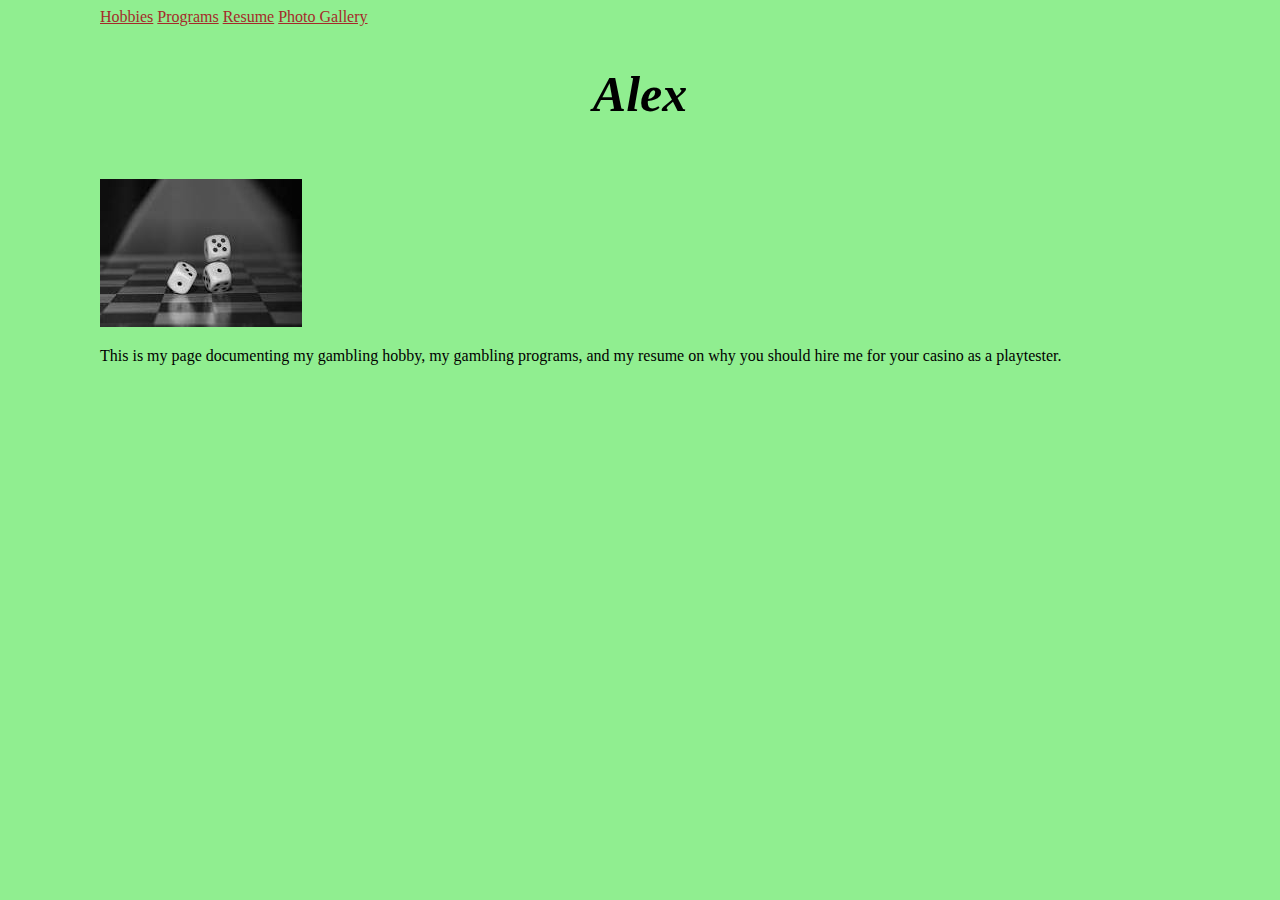
<file: index.html>
<!DOCTYPE html>
<html>
    <head>
        <title>Alex Antone</title>
        <style>
            h1 {
                text-align: center;
            }
            body {
                background-color: lightgreen;
                margin-left: 100px;
                margin-right: 100px;
            }
            .mental {
                word-break: break-all;
            }
        </style>
        <link rel = "stylesheet" href = "style.css">
    </head>

    <body>
        <div position = sticky>
            <a href = "hobbies.html">Hobbies</a>
            <a href = "programs.html">Programs</a>
            <a href = "resume.html">Resume</a>
            <a href = "image filter.html">Photo Gallery</a>
        </div>
        <h1 style = "font-size: 50px;"><i>Alex</i></h1>
       
        <div>
            <br>
            <img src=".modal-gallery img/download.jpg" alt="DICE">
            <br>
            <p>This is my page documenting my gambling hobby, my gambling programs, and my resume on why you should hire me for your casino as a playtester.</p>
        </div>
    </body>




</html>
</file>
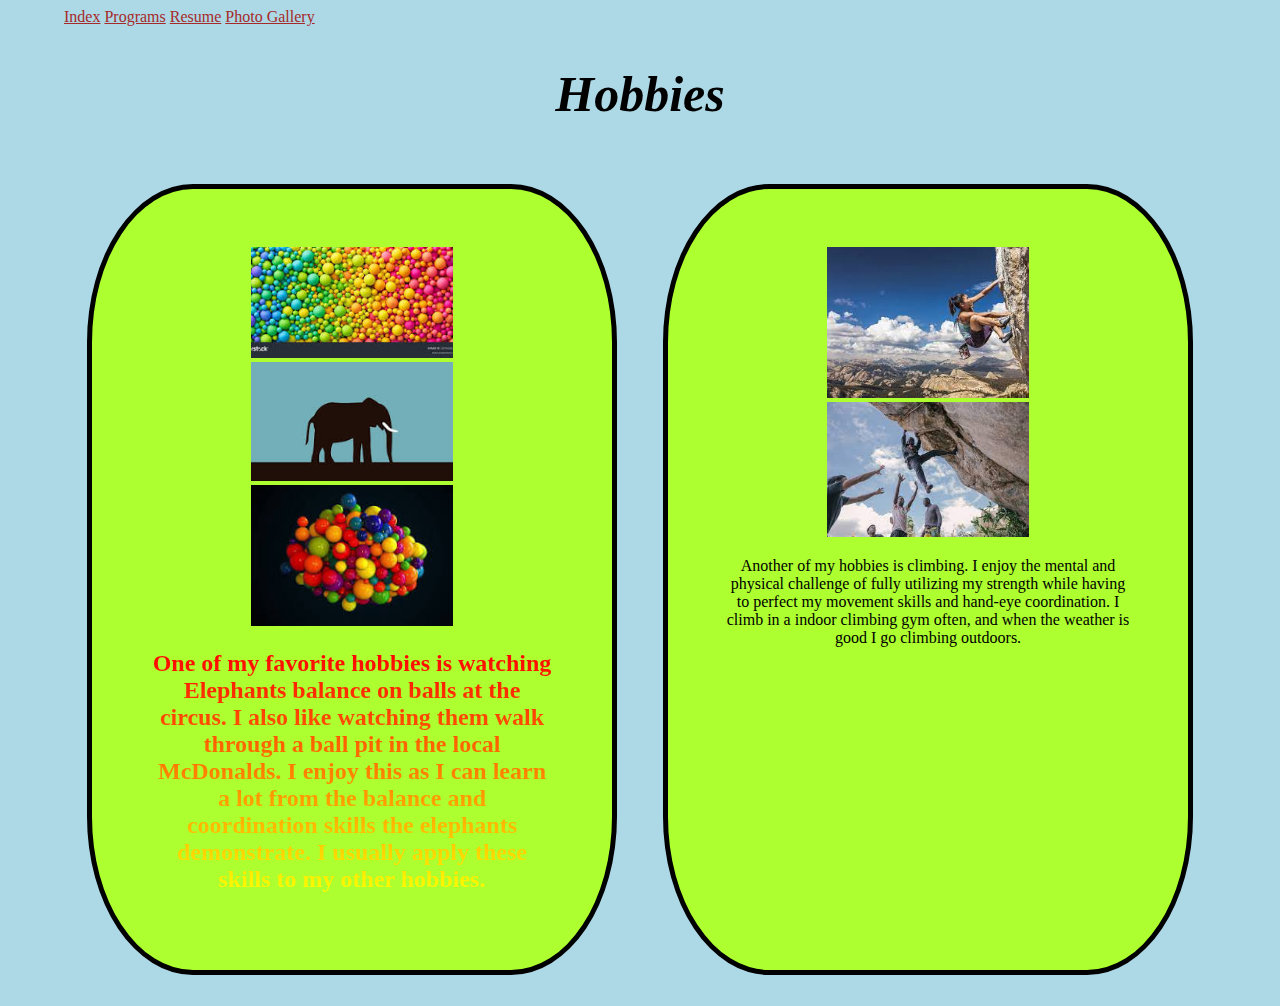
<file: hobbies.html>
<!DOCTYPE html>
<html>
    <head>
        <title>Alex Antone</title>
        <style>
            h1 {
                text-align: center;
            }
            body {
                background-color: lightblue;
                margin-left: 5%;
                margin-right: 5%;
            }
            h2 {
                background-image: linear-gradient(red, yellow);
                background-size: 100%;
                background-clip: text;
                -webkit-background-clip: text;
                -moz-background-clip: text;
                -webkit-text-fill-color: transparent;
                -moz-text-fill-color: transparent;
                color: transparent;
            }
        </style>
        <link rel = "stylesheet" href = "style.css">
    </head>

    <body>
        
        <div position = sticky>
            <a href = "index.html">Index</a>
            <a href = "programs.html">Programs</a>
            <a href = "resume.html">Resume</a>
            <a href = "image filter.html">Photo Gallery</a>
        </div>
        <h1 style = "font-size: 50px;"><i>Hobbies</i></h1>
        <div id = "parent">
            <div class = sample id = "left">
                <div >
                    <img width = 50% src=".modal-gallery img/download (1).jpg" alt="Balls">
                </div>
                <div>
                    <img width = 50% src=".modal-gallery img/download (2).jpg" alt="Elephant">
                </div>
                <div>
                    <img width = 50% src=".modal-gallery img/download (3).jpg" alt="Balls 2">
                </div>
                <h2> One of my favorite hobbies is watching Elephants balance on balls at the circus. I also like watching them walk through a ball pit in the local McDonalds. I enjoy this as I can learn a lot from the balance and coordination skills the elephants demonstrate. I usually apply these skills to my other hobbies.</h2>
            </div>
            <div class = sample id = "right">
                <div>
                    <img width = 50% src = ".modal-gallery img/images.jpg" alt = "Climbing 2">
                </div>
                <div>
                    <img width = 50% src=".modal-gallery img/download (4).jpg" alt="Climbing">
                    <p>Another of my hobbies is climbing. I enjoy the mental and physical challenge of fully utilizing my strength while having to perfect my movement skills and hand-eye coordination. I climb in a indoor climbing gym often, and when the weather is good I go climbing outdoors.</p>
                </div>
            </div>
        </div>
    </body>




</html>
</file>
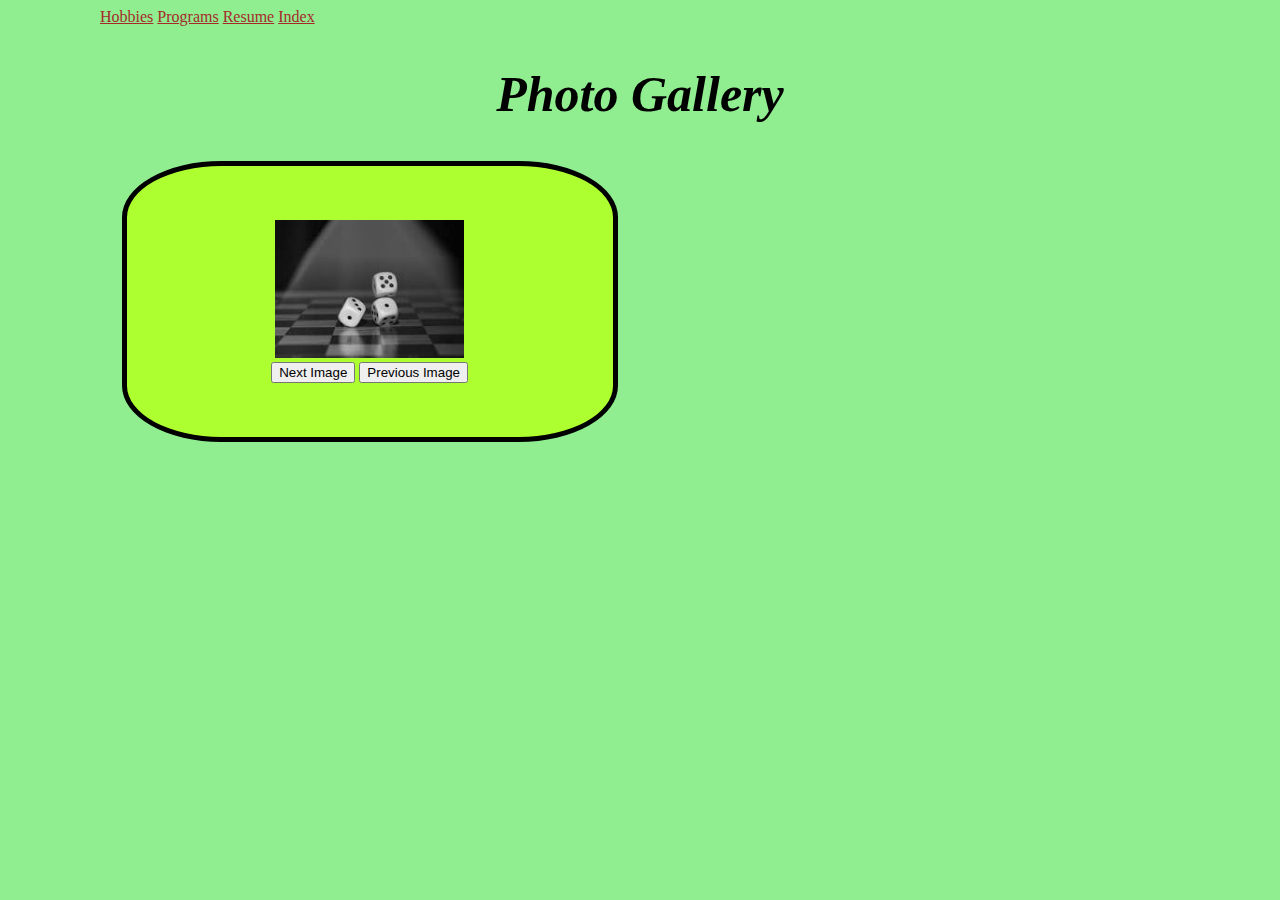
<file: image filter.html>
<!DOCTYPE html>
<html>
    <head>
        <title>Alex Antone</title>
        <style>
            h1 {
                text-align: center;
            }
            body {
                background-color: lightgreen;
                margin-left: 100px;
                margin-right: 100px;
            }
            .mental {
                word-break: break-all;
            }
        </style>
        <link rel = "stylesheet" href = "style.css">
    </head>

    <body>
        <div position = sticky>
            <a href = "hobbies.html">Hobbies</a>
            <a href = "programs.html">Programs</a>
            <a href = "resume.html">Resume</a>
            <a href = "index.html">Index</a>
        </div>
        <h1 style = "font-size: 50px;"><i>Photo Gallery</i></h1>
       
        <div>
            <div class = sample>
                <img id= "image1" width = 50% src= ".modal-gallery img/download.jpg" alt = Dice>
                <br>
                <button id = "gallerynext" >Next Image</button>
                <button id = "galleryback" >Previous Image</button>
            </div>
        </div>
    </body>
    <script>
    const image1 = document.getElementById("image1")
    const NextButton = document.getElementById("gallerynext")
    const PreviousButton = document.getElementById("galleryback")

    var a = [".modal-gallery img/download (1).jpg", ".modal-gallery img/download.jpg", ".modal-gallery img/download (2).jpg", ".modal-gallery img/download (3).jpg", ".modal-gallery img/download (4).jpg", ".modal-gallery img/images.jpg"]

    var num = 0

    NextButton.addEventListener("click", function() {
        
        num+=1
        num= num%a.length
        image1.src = a[num]
        console.log("aaaaaa")
    })
    PreviousButton.addEventListener("click", function() {
        

        num-=1
        num= num%a.length
        image1.src = a[num]
        console.log("aaaaaa")
    })
    </script>


</html>
</file>
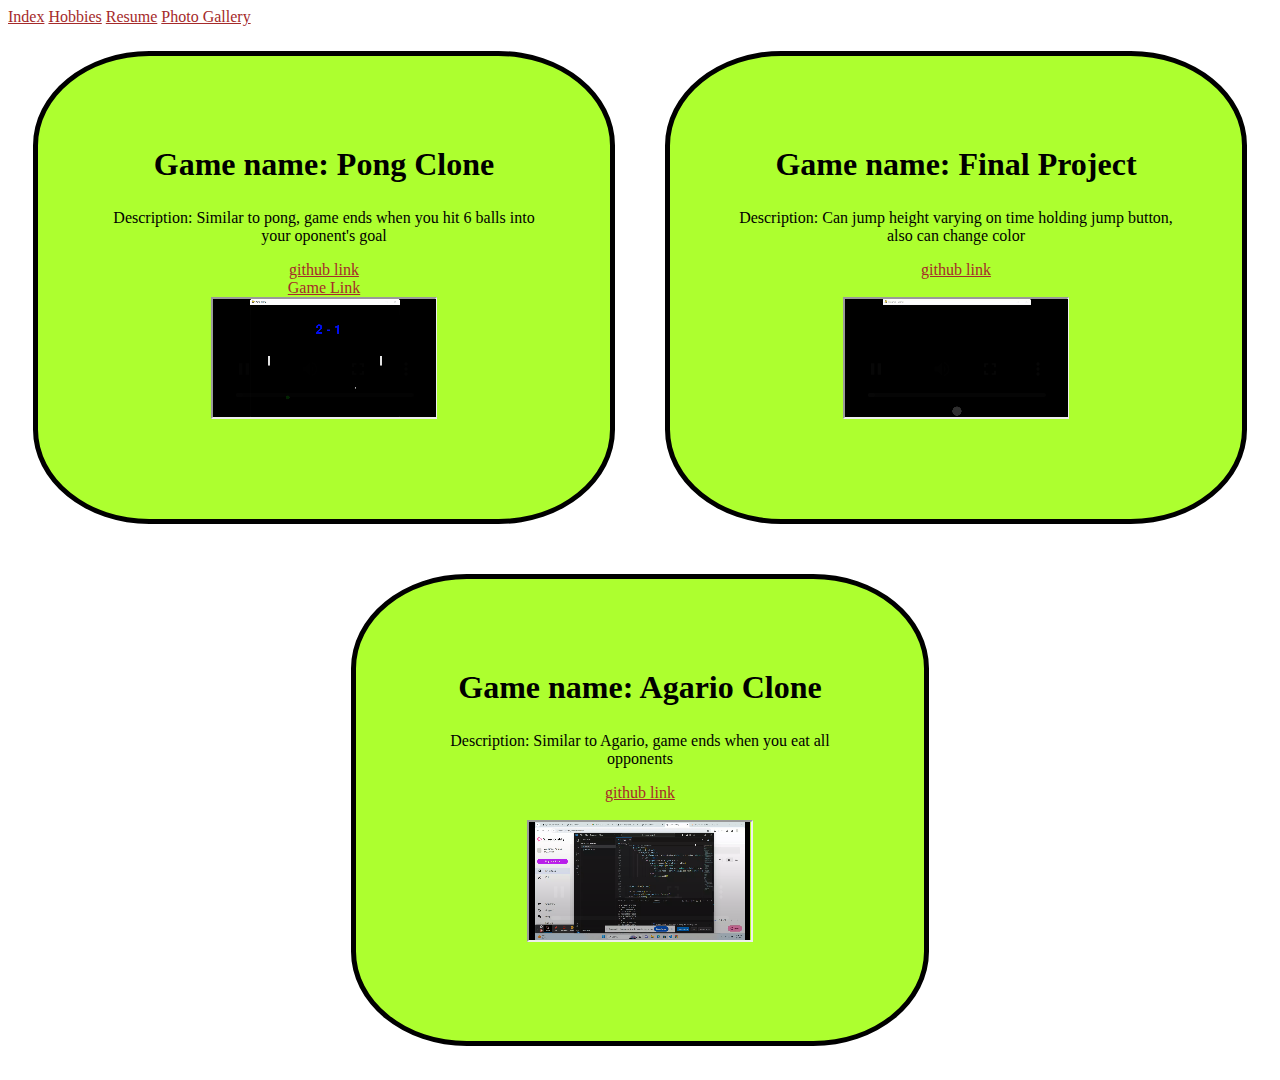
<file: programs.html>
<!DOCTYPE html>
<html>
    <head>
        <title>Alex Antone</title>
        <link rel = "stylesheet" href = "style.css">
        <style>
            .mental {
                word-break: break-all;
            }

        </style>
    </head>

    <body>
        <div position = sticky>
            <a href = "index.html">Index</a>
            <a href = "hobbies.html">Hobbies</a>
            <a href = "resume.html">Resume</a>
            <a href = "image filter.html">Photo Gallery</a>
        </div>
        <div id = "parent">
            <div class = sample id = "left">
                <h1>Game name: Pong Clone</h1>
                <p>Description: Similar to pong, game ends when you hit 6 balls into your oponent's goal</p>
                <a class= video href = https://github.com/Alex00Antone/Pong-game.git>github link</a>
                <a href = pong.exe>Game Link</a>
                <br>
                <iframe width = 50% height = 35% src = "pong game video.mp4"></iframe>
            </div>
            <div class = sample id = "right">
                <h1>Game name: Final Project</h1>
                <p>Description: Can jump height varying on time holding jump button, also can change color</p>
                <a class= video href = https://github.com/Alex00Antone/AP-compsci-principles-project>github link</a>
                <br>
                <iframe width = 50% height = 35% src = "project.mp4"></iframe>
            </div>
            
        </div>
        <div id = "parent">
            <div class = sample>
                <h1>Game name: Agario Clone</h1>
                <p>Description: Similar to Agario, game ends when you eat all opponents</p>
                <a class= video href = https://github.com/Alex00Antone/agario-project>github link</a>
                
                <br>
                <iframe width = 50% height = 35% src = "agario.mp4"></iframe>

            </div>
        </div>
        
    </body>




</html>
</file>
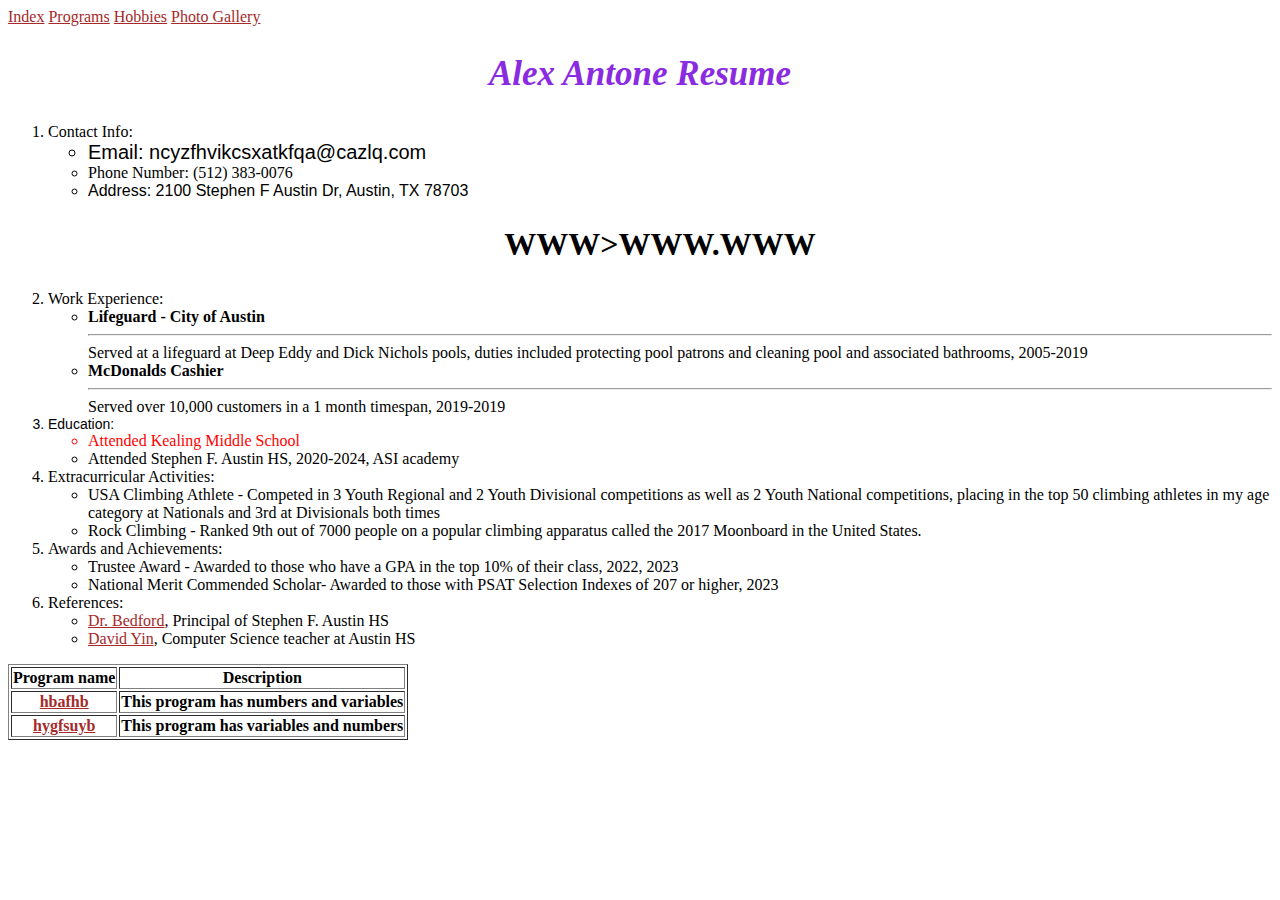
<file: resume.html>
<!DOCTYPE html>
<html>
    <head>
        <title>Alex Antone</title>
    </head>
    <link rel = "stylesheet" href = "style.css">
    <style>
        .elements{
            font-size: 20px;
            font-family: 'Helvetica';
        }

        /* Id- Styling for 1 element */
        #single{
            font-size: 14px;
            font-family: 'Arial';
        }
        
    </style>

    <body>
        <div position = sticky>
            <a href = "index.html">Index</a>
            <a href = "programs.html">Programs</a>
            <a href = "hobbies.html">Hobbies</a>
            <a href = "image filter.html">Photo Gallery</a>
        </div>
        <h1 style =  "text-align:center", class="header"><i>Alex Antone Resume</i></h1>
        <ol>
            <li>Contact Info:</li>
                <ul>
                    <li class = "elements">Email: ncyzfhvikcsxatkfqa@cazlq.com</li>
                    <li>Phone Number: (512) 383-0076</li>
                    <li style = "font-family: Arial;">Address: 2100 Stephen F Austin Dr, Austin, TX 78703</li>
                </ul>
                <h1> WWW>WWW.WWW</h1>
            <li>Work Experience:</li>
                <ul>
                    <li><b>Lifeguard - City of Austin</b><hr>Served at a lifeguard at Deep Eddy and Dick Nichols pools, duties included protecting pool patrons and cleaning pool and associated bathrooms, 2005-2019</hr></li>
                    <li><b>McDonalds Cashier</b><hr>Served over 10,000 customers in a 1 month timespan, 2019-2019</hr></li>
                </ul>
            <li id = "single">Education:</li>
                <ul>
                    <li style = "color:red"> Attended Kealing Middle School</li>
                    <li>Attended Stephen F. Austin HS, 2020-2024, ASI academy</li>
                </ul>
            <li>Extracurricular Activities:</li>
                <ul>
                    <li>USA Climbing Athlete - Competed in 3 Youth Regional and 2 Youth Divisional competitions as well as 2 Youth National competitions, placing in the top 50 climbing athletes in my age category at Nationals and 3rd at Divisionals both times</li>
                    <li>Rock Climbing - Ranked 9th out of 7000 people on a popular climbing apparatus called the 2017 Moonboard in the United States.</li>
                </ul>
            <li>Awards and Achievements:</li>
                <ul>
                    <li>Trustee Award - Awarded to those who have a GPA in the top 10% of their class, 2022, 2023</li>
                    <li>National Merit Commended Scholar- Awarded to those with PSAT Selection Indexes of 207 or higher, 2023</li>
                </ul>
            <li>References:</li>
                <ul>
                    <li><a href = "erxthcfguyiho"> Dr. Bedford</a>, Principal of Stephen F. Austin HS</li>
                    <li><a href = "erxthcfguyiho"> David Yin</a>, Computer Science teacher at Austin HS</li>
                </ul>

        </ol>
        <table border = "1">
            <tr>
                <th >Program name</th>
                <th>Description</th>
                
            </tr>
            <tr>
                <th> <a href = "replit.com/asdfh">hbafhb</a> </th>
                <th>This program has numbers and variables</th>
            </tr>
            <tr> 
                <th> <a href = "replit.com/asdffbih">hygfsuyb</a> </th>
                <th>This program has variables and numbers</th>
            </tr>

        </table>
        
    </body>




</html>
</file>
<file: style.css>
h1 {
    padding-bottom: 5px;
    padding-top: 5px;
    text-align: center;
}

a {
    color: brown;
}

.header{
    font-size: 35px;
    color: blueviolet;

}




.video {
    display: block;
    margin: auto;
  }

#left {

    width: 50%;
}
#right {
    width: 50%;
}


#parent {
    display: flex;
    justify-content: space-around;
}


.sample{
    width: 35%;
    margin: 2%;
    
    padding: 5%;
    background-color: greenyellow;
    border-radius:20%;
    border: 5px solid black;
    text-align: center;
}

/* Class styling */
.elements{
    font-size: 20px;
    font-family: 'Helvetica';
}

/* Id- Styling for 1 element */
#single{
    font-size: 14px;
    font-family: 'Arial';
}
</file>
